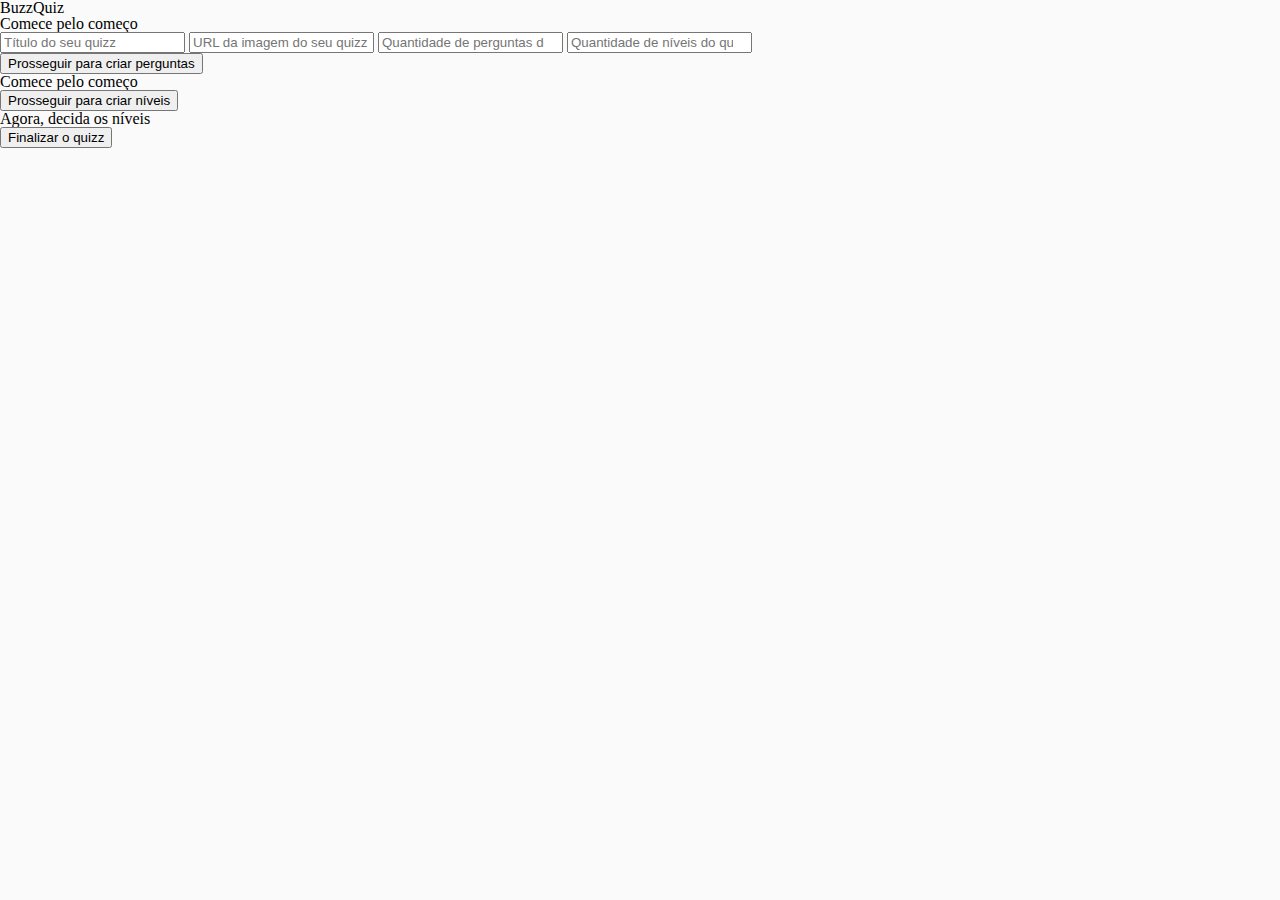
<file: tela3.html>
<!DOCTYPE html>
<html lang="pt-br">

<head>
    <meta charset="UTF-8">
    <meta http-equiv="X-UA-Compatible" content="IE=edge">
    <meta name="viewport" content="width=device-width, initial-scale=1.0">
    <title>BuzzQuizz</title>

    <link rel="preconnect" href="https://fonts.googleapis.com">
    <link rel="preconnect" href="https://fonts.gstatic.com" crossorigin>
    <link
        href="https://fonts.googleapis.com/css2?family=Roboto:ital,wght@0,100;0,300;0,400;0,500;0,700;0,900;1,100;1,300;1,400;1,500;1,700;1,900&display=swap"
        rel="stylesheet">

    <link rel="stylesheet" href="./css/reset.css">
    <link rel="stylesheet" href="./css/style.css">
    <link rel="stylesheet" href="./css/style-3.css">

</head>

<body>
    <header>
        BuzzQuiz
    </header>
    <main>
        <div class="paginainicial">
            <div class="frase">
                Comece pelo começo
            </div>
            <div class="container-informacoes">
                <input type="text" minlength="20" maxlength="65" required title="Digite entre 20 e 65"
                    placeholder="Título do seu quizz">
                <input type="url" required title="Digite uma URL válida" placeholder="URL da imagem do seu quizz">
                <input type="number" min="1" required title="Digite um número igual ou maior que 0"
                    placeholder="Quantidade de perguntas do quizz">
                <input type="number" min="1" required title="Digite um número igual ou maior que 0"
                    placeholder="Quantidade de níveis do quizz">
            </div>
            <button onclick="hide1() " onclick="createQuestions()">Prosseguir para criar perguntas</button>
        </div>
        <div class="segundapagina">
            <div class="frase">
                Comece pelo começo
            </div>
            <div class="question-box">

            </div>
            <button onclick="hide2()" onclick="createLevels()">Prosseguir para criar níveis</button>
        </div>
        <div class="terceirapagina">
            <div class="frase">
                Agora, decida os níveis
            </div>
            <div class="level-box">

            </div>
            <button onclick="hide3()">Finalizar o quizz</button>
        </div>


    </main>
</body>

<script src="script/tela3.js"></script>
</file>
<file: css/style.css>
:root {
    --main-red: #EC362D;
    --background-gray: #E5E5E5;
    --background-gray-light: #FAFAFA;
    --red-input-error: #FFE9E9;
    --create-quizz-message-box-text: #B9B9B9;
    --create-quizz-message-box-border: #D4D4D4;
    --input-text: #BABABA;
    --input-border: #D1D1D1;
}

* {
    box-sizing: border-box;
}

body {
    background-color: #fafafa;
    width:100%;
}


.header-screen-2 {
    width: 100%;
    background-color: var(--main-red);
    height: 69px;
    text-justify: center;
    /* padding-top: 13px; */
    position: fixed;
    top:0;
    left: 0;
    z-index: 10;
}

.header-screen-2 p {
    font-family: 'Roboto', sans-serif;
    font-weight: 700;
    font-size: 37px;
    color: white;
    position: fixed;
    top: 13px;
    left: calc(-88px + 50%);
    z-index: 10;
}

.main-screen-1 .site {
    display: flex;
    flex-direction: column;
    align-items: center;
    justify-content: center;
}
main{
    margin: 0 auto;
}
.main-screen-1 header {
    width: 100vw;
    height: 69px;
    background-color: #ec362d;
    padding-top: 13px;
    font-family: 'Roboto', sans-serif;
    font-size: 37px;
    color: white;
    font-weight: 700;
    text-align: center;
}

.main-screen-1 .allQuizzes {
    width: 100%;
    display: flex;
    flex-direction: column;
    justify-content: center;
    align-items: center;
}

.main-screen-1 .noQuizzes {
    margin-top: 100px;
    margin-bottom: 77px;
    margin-left: auto;
    margin-right: auto;
    width: 1051px;
    height: 181px;
    border: 1px dashed #d4d4d4;
    border-radius: 5px;
    display: flex;
    flex-direction: column;
    align-items: center;
    justify-content: center;
}

.main-screen-1 .noQuizzesText {
    width: 250px;
    font-family: 'Roboto', sans-serif;
    font-size: 20px;
    color: #b9b9b9;
    font-weight: 400;
    text-align: center;
    border-radius: 5px;
}

.main-screen-1 .noQuizzesButton {
    width: 151px;
    height: 40px;
    font-family: 'Roboto', sans-serif;
    font-size: 20px;
    color: #ec362d;
    font-weight: 400;
    /* text-align: center;   */
    border: 1px dashed #ec362d;
    border-radius: 50px;
    display: flex;
    align-items: center;
    justify-content: center;
    margin-top: 20px;
    cursor: pointer;
}

.main-screen-1 .yourQuizz {
    margin-right: 15px;
}

.main-screen-1 .yourQuizzesMenu {
    display: flex;
}

.main-screen-1 .yourQuizzes {
    margin-top: 70px;
    margin-bottom: 50px;
}

.main-screen-1 .yourQuizzesHeader {
    display: flex;
    margin-bottom: 15px;
}

.main-screen-1 .yourQuizzesHeaderButton {
    font-size: 25px;
    font-weight: bold;
    color: white;
    width: 30px;
    height: 30px;
    border-radius: 50%;
    background-color: #ec362d;
    display: flex;
    align-items: center;
    justify-content: center;
}

.main-screen-1 .yourQuizzesTitle {
    font-family: 'Roboto', sans-serif;
    font-size: 20px;
    color: black;
    font-weight: 700;
    margin-right: 17px;
    display: flex;
    align-items: center;
    justify-content: center;
}

.main-screen-1 .yourQuizzImg {
    box-shadow: inset 0 0 10px white;
    max-width: 340px;
    height: 181px;
    cursor: pointer;
}

.main-screen-1 .yourQuizzImg img {
    /* box-shadow: inset 20px 20px 10px black; */
    /* box-shadow: inset 5em 1em gold; */
    max-width: 340px;
    height: 100%;
    object-fit: cover;
    border-radius: 5px;
}

.main-screen-1 .youQuizz {
    box-shadow: inset 8px 8px 10px black;
}

.main-screen-1 .yourQuizzImg {
    position: relative;
}

.main-screen-1 .yourQuizzTitle {
    font-family: 'Roboto', sans-serif;
    font-size: 19px;
    color: white;
    font-weight: 400;
    position: absolute;
    z-index: 1;
    left: 17px;
    bottom: 17px;
}

.main-screen-1 .shadow {
    position: absolute;
    /* box-shadow: inset 0 -40px 30px black; */
    /* background-color: aqua; */
    width: 100%;
    height: 100%;
    border-radius: 5px;
    background: rgb(0, 0, 0);
    background: linear-gradient(360deg, rgba(0, 0, 0, 0.6418767336035978) 40%, rgba(0, 0, 0, 0) 72%, rgba(255, 255, 255, 0) 100%);

}

.main-screen-1 .quizzImg {
    position: relative;
    cursor: pointer;
}

.main-screen-1 .quizzImg {
    width: 340px;
    height: 181px;
}

.main-screen-1 .quizzImg img {
    width: 100%;
    height: 100%;
    object-fit: cover;
    border-radius: 5px;

}

.main-screen-1 .quizzTitle {
    width: 300px;
    font-family: 'Roboto', sans-serif;
    font-size: 19px;
    color: white;
    font-weight: 400;
    line-height: 22px;
    position: absolute;
    color: white;
    left: 18px;
    bottom: 18px;
}

.main-screen-1 .quizz {
    margin-right: 15px;
    margin-bottom: 12px;
}

.main-screen-1 .allQuizzesMenu {
    display: flex;
    flex-wrap: wrap;
    max-width: 1070px;
}

.main-screen-1 .allQuizzesHeader {
    font-family: 'Roboto', sans-serif;
    font-size: 20px;
    color: black;
    font-weight: 700;
    margin-bottom: 12px;
}

@media (max-width: 1100px) {
    .main-screen-1 .allQuizzesMenu {
        display: flex;
        flex-wrap: wrap;
        max-width: 1070px;
    }
    .main-screen-1 .noQuizzes {
        max-width: 340px;

        margin-left: auto;
        margin-right: auto;
        margin-top: 100px;
        margin-bottom: 35px;
    }

    .main-screen-1 .allQuizzesMenu {
        display: flex;
        flex-direction: column;
        flex-wrap: wrap;
        /* width: auto; */
    }



    .main-screen-1 .yourQuizzes {
        margin-top: 50px;
        margin-bottom: 40px;
    }

    /* .main-screen-1 .yourQuizzesMenu {
        display: flex;
        flex-direction: column;
    } */

    .main-screen-1 .yourQuizz {
        margin-right: 0px;
        margin-bottom: 15px;
    }

    .main-screen-1 .yourQuizzesHeader {
        justify-content: space-between;
    }

    .main-screen-1 .quizz {
        margin-right: 0px;
    }
    
}
</file>
<file: css/style-3.css>
/* .main-screen-3 header p {
    box-sizing: border-box;
    font-family: 'Roboto', sans-serif;
    font-weight: 700;
    font-size: 37px;
    color: white;
    position: fixed;
    top: 13px;
    left: calc(-88px + 50%);
    z-index: 10;
} */
body {
    width: 100%;
}

.titleQuestion32, .close-level{
    font-family: 'Roboto', sans-serif;
    font-weight: 700;
    font-size: 20px;
    color: #000000;
    margin-left: 17px;
}

.rightAnswerBox32 {
    margin-top: 28px;
    margin-left: 17px;
    margin-bottom: 28px;
}

.wrongAnswerBox32 {
    margin-top: 28px;
    margin-left: 17px;
    margin-bottom: 28px;
}

.question-title {
    height: 46px;
    width: 564px;
    border: 1px solid #D1D1D1;
    border-radius: 5px;
    font-family: 'Roboto', sans-serif;
    font-weight: 400;
    font-size: 20px;
    font-style: italic;
    color: #000000;
    margin-top: 13px;
    padding-left: 24px;
}

/* .inputs32 input::placeholder{
    font-family: 'Roboto', sans-serif;
    font-weight: 400;
    font-size: 19px;
    font-style: italic;
    color: #BABABA; 
} */

.questionBox32 {
    padding-top: 27px;
    margin-top: 27px;
    /* margin-left: 17px; */
}

.inputsQuestion32{
    margin-left: 17px;    
}

.openQuestionBox32 {

    width: 600px;
    height: 825px;
    background-color: #ffffff;
}

.wrongQuestion32 {
    /* margin-top: 15px; */
    margin-bottom: 27px;
}

.header32 {
    font-family: 'Roboto', sans-serif;
    font-weight: 700;
    font-size: 23px;
    color: #000000;
    margin-top: 132px;
    margin-bottom: 36px;
}

.closeQuestionBox32, .close-level {
    margin-top: 25px;
    width: 601px;
    height: 74px;
    display: flex;
    justify-content: space-between;
    align-items: center;
    background-color: #ffffff;
}

.button32 {
    font-family: 'Roboto', sans-serif;
    font-weight: 400;
    font-size: 21px;
    text-align: center;
    color: white;
    width: 353px;
    height: 54px;
    border-radius: 13px;
    display: flex;
    align-items: center;
    justify-content: center;
    background-color: #EC362D;
    margin: auto;
    margin-top: 81px;
    margin-bottom: 100px;
    cursor: pointer;
}

/* .titleSection32 {
    
} */
button{
    cursor: pointer;
}

.icon32 {
    margin-right: 25px;
    cursor: pointer;
}

.icon32 {
    font-size: 30px;
}

.main-screen-3 header {
    width: 100%;
    background-color: var(--main-red);
    height: 69px;
    text-justify: center;
    /* padding-top: 13px; */
    position: fixed;
    top: 0;
    left: 0;
    z-index: 10;
}

.main-screen-3 header p {
    font-family: 'Roboto', sans-serif;
    font-weight: 700;
    font-size: 37px;
    color: white;
    position: fixed;
    top: 13px;
    left: calc(-88px + 50%);
    z-index: 10;
}

.main-screen-3 .paginainicial {
    display: flex;
    flex-direction: column;
    align-items: center;
    justify-content: center;
    z-index: 4;
}

.main-screen-3 .frase {
    /* width: 224px; */
    height: 27px;
    margin-top: 140px;
    font-family: 'Roboto';
    font-style: normal;
    font-weight: 700;
    font-size: 23px;
    line-height: 27px;
    display: flex;
    align-items: center;
    color: #000000;
    /* margin-bottom: 36px; */
}

.main-screen-3 .container-informacoes {
    width: 600px;
    height: 256px;
    margin-top: 50px;
    background: #FFFFFF;
    box-shadow: 0px 0px 10px rgba(0, 0, 0, 0.05);
    display: flex;
    flex-direction: column;
    align-items: center;
}

.main-screen-3 .container-informacoes input {
    height: 46px;
    margin-top: 10px;
    background: #FFFFFF;
    border: 1px solid #D1D1D1;
    border-radius: 5px;
    width: 564px;
}

.main-screen-3 .paginainicial button {
    width: 368.86px;
    height: 54px;
    margin-top: 85px;
    background: #EC362D;
    border-radius: 15px;
    font-family: 'Roboto';
    font-style: normal;
    font-weight: 400;
    font-size: 21px;
    line-height: 25px;
    /* display: flex;
    align-items: center; */
    text-align: center;
    margin-bottom: 100px;
    color: #FFF5F4;
    cursor: pointer;
}

.main-screen-3 .segundapagina {
    display: flex;
    flex-direction: column;
    align-items: center;
    justify-content: center;
    z-index: 3;
}

.main-screen-3 .terceirapagina {
    display: flex;
    flex-direction: column;
    align-items: center;
    justify-content: center;
    z-index: 2;
}

.main-screen-3 .questions .question,
.main-screen-3 .levels .level {
    height: 74px;
    overflow: hidden;
    text-align: start;
    padding-top: 0;
    margin-bottom: 24px;
}

.main-screen-3 .question p,
.main-screen-3 .level p {
    margin-top: 28px;
    margin-left: 17px;
    margin-bottom: 28px;
}

.close-titulo {
    margin-left: 17px;
}

.main-screen-3 .question.selected p,
.main-screen-3 .level.selected p {
    margin-bottom: 12px;
}

.main-screen-3 .level-description{
    margin-bottom: 20px;    
}

.main-screen-3 .titulo p,
.main-screen-3 .question p {
    display: flex;
    justify-content: space-between;
    font-family: 'Roboto', sans-serif;
    font-weight: 700;
    font-size: 20px;
    color: #000000;
    margin-left: 17px;
    padding-top: 20px;
}

.main-screen-3 .quartapagina {
    display: flex;
    flex-direction: column;
    align-items: center;
    justify-content: center;
}

.main-screen-3 .segundapagina button {
    width: 368.86px;
    height: 54px;
    margin-top: 85px;
    background: #EC362D;
    border-radius: 15px;
    font-family: 'Roboto';
    font-style: normal;
    font-weight: 400;
    font-size: 21px;
    line-height: 25px;
    display: flex;
    align-items: center;
    text-align: center;

    color: #FFF5F4;
}

.main-screen-3 .terceirapagina button {
    width: 368.86px;
    height: 54px;
    margin-top: 85px;
    background: #EC362D;
    border-radius: 15px;
    font-family: 'Roboto';
    font-style: normal;
    font-weight: 400;
    font-size: 21px;
    line-height: 25px;
    display: flex;
    align-items: center;
    text-align: center;
    justify-content: center;
    margin-bottom: 100px;

    color: #FFF5F4;
}

h2{
    width: 220px;
    height: 44px;
    font-family: 'Roboto';
    font-style: normal;
    font-weight: 400;
    font-size: 21px;
    line-height: 25px;
    text-align: center;
    margin-top: 20px;
    color: #818181;
    cursor: pointer;
}

.main-screen-3 .quartapagina button {
    width: 368.86px;
    height: 54px;
    margin-top: 85px;
    background: #EC362D;
    border-radius: 15px;
    font-family: 'Roboto';
    font-style: normal;
    font-weight: 400;
    font-size: 21px;
    line-height: 25px;
    display: flex;
    align-items: center;
    justify-content: center;
    text-align: center;

    color: #FFF5F4;
}

.main-screen-3 .quizz img{
    width: 340px;
    height: 181px;
}

.main-screen-3 .quizz{
    width: 340px;
    height: 181px;
    position: relative;
}

.main-screen-3 .hide {
    display: none;
    position: absolute;
}

.main-screen-3 .sucess {
    display: flex;
    flex-direction: column;
    align-items: center;
    text-align: center;
    width: 600px;
}
.quizz img{
    position:relative;
}

.quizzFinishedTitle{
    position: absolute;
    font-family: 'Roboto', sans-serif;
    font-weight: 400;
    font-size: 20px;
    font-style: italic;
    color: white;
    bottom: 20px;
    left: 20px;
    z-index: 11;
}

.main-screen-3 .quizz .gradient {
    position: absolute;
    z-index: 10;
    width: 340px;
    height: 181px;
    background-color: black;
    background: linear-gradient(180deg, rgba(0, 0, 0, 0) 0%, rgba(0, 0, 0, 1) 100%);
    border-radius: 8px;
}

.main-screen-3 .question,
.main-screen-3 .level {
    width: 600px;
    /* height: 825px; */
    background-color: #ffffff;
    margin-top: 27px;
    margin-left: 17px;
}


.main-screen-3 .question input,
.level input {
    border: 2px solid #d1d1d1;
    border-radius: 5px;
    height: 46px;
    margin: 0px 17px;
    margin-bottom: 9px;
    padding-left: 5px;
    font-size: 19px;
    outline: none;
}

.main-screen-3 .head {
    display: flex;
    justify-content: space-between;
}

.main-screen-3 .header ion-icon {
    margin-top: 27px;
    margin-right: 17px;
    color: #000000;
    font-size: 23px;
    cursor: pointer;
}

.main-screen-3 .question.selected ion-icon,
.main-screen-3 .level.selected ion-icon {
    display: none;
}

.main-screen-3 .question-box {
    width: 100%;
    /* display: flex;
    flex-direction: column;
    justify-content: center;
    justify-items: center; */
}

.main-screen-3 .level-box {
    width: 100%;
}

.main-screen-3 .question-tile,
.main-screen-3 .question-color,
.main-screen-3 .correct-answer,
.main-screen-3 .question-url-correct,
.main-screen-3 .wrong-answer1,
.main-screen-3 .question-url1,
.main-screen-3 .question-url2,
.main-screen-3 .question-url3,
.main-screen-3 .wrong-answer1,
.main-screen-3 .wrong-answer2,
.main-screen-3 .wrong-answer3,
.main-screen-3 .level-title,
.main-screen-3 .level-min,
.main-screen-3 .level-url,
.main-screen-3 .level-description {
    height: 46px;
    width: 564px;
    border: 1px solid #D1D1D1;
    border-radius: 5px;
    font-family: 'Roboto', sans-serif;
    font-weight: 400;
    font-size: 20px;
    font-style: italic;
    color: #000000;
    margin-top: 13px;
    padding-left: 24px;
}





@media (max-width: 375px) {
    .main-screen-3 form {
        width: 100%;
    }

    .levels,
    .sucess,
    .createQuiz.questions,
    .createQuizzPage {
        width: 100%;
        padding: 0;
    }

    .main-screen-3 .button {
        width: 90%;
        margin-top: 29px;
    }

    .main-screen-3 .sucess-box {
        width: 100%;
        display: flex;
        align-items: center;
        justify-content: center;
    }

    .main-screen-3 .sucess-box .quizz {
        width: 90%;
        height: 181px;
    }
}
</file>
